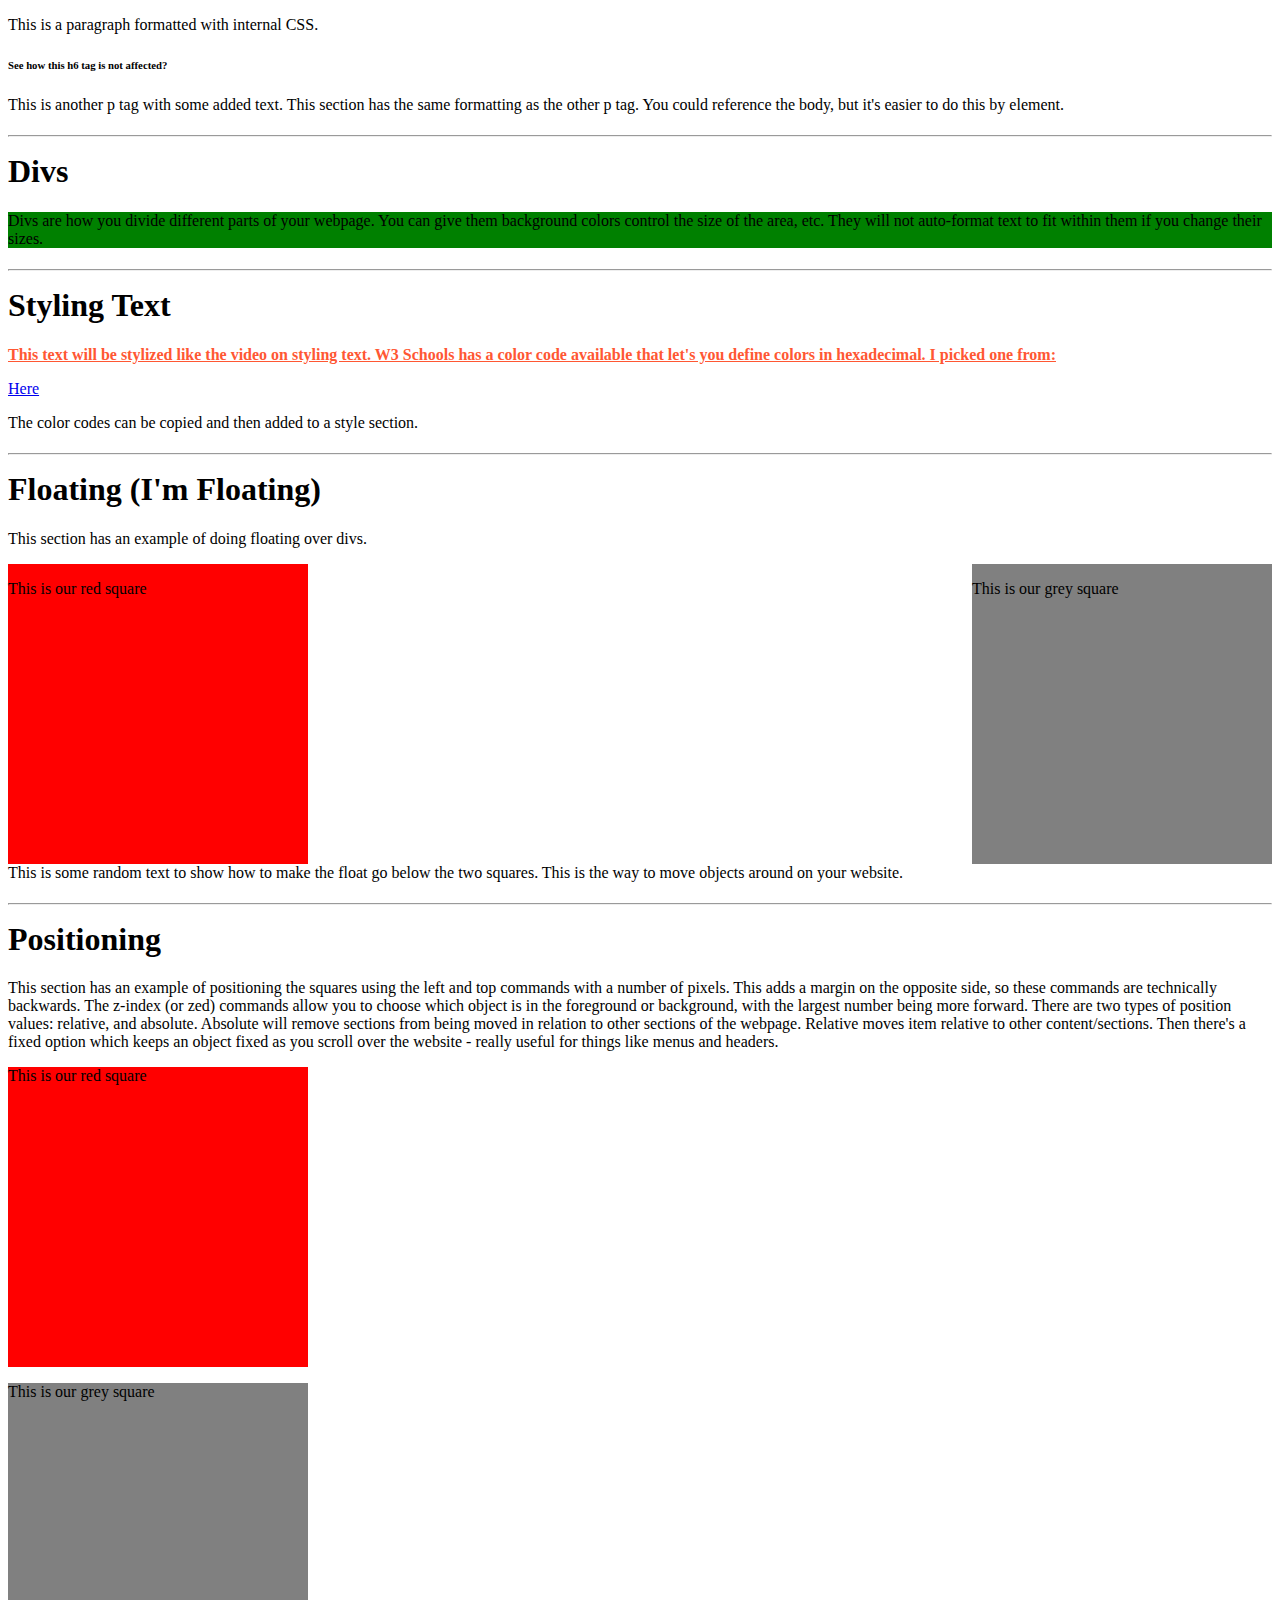
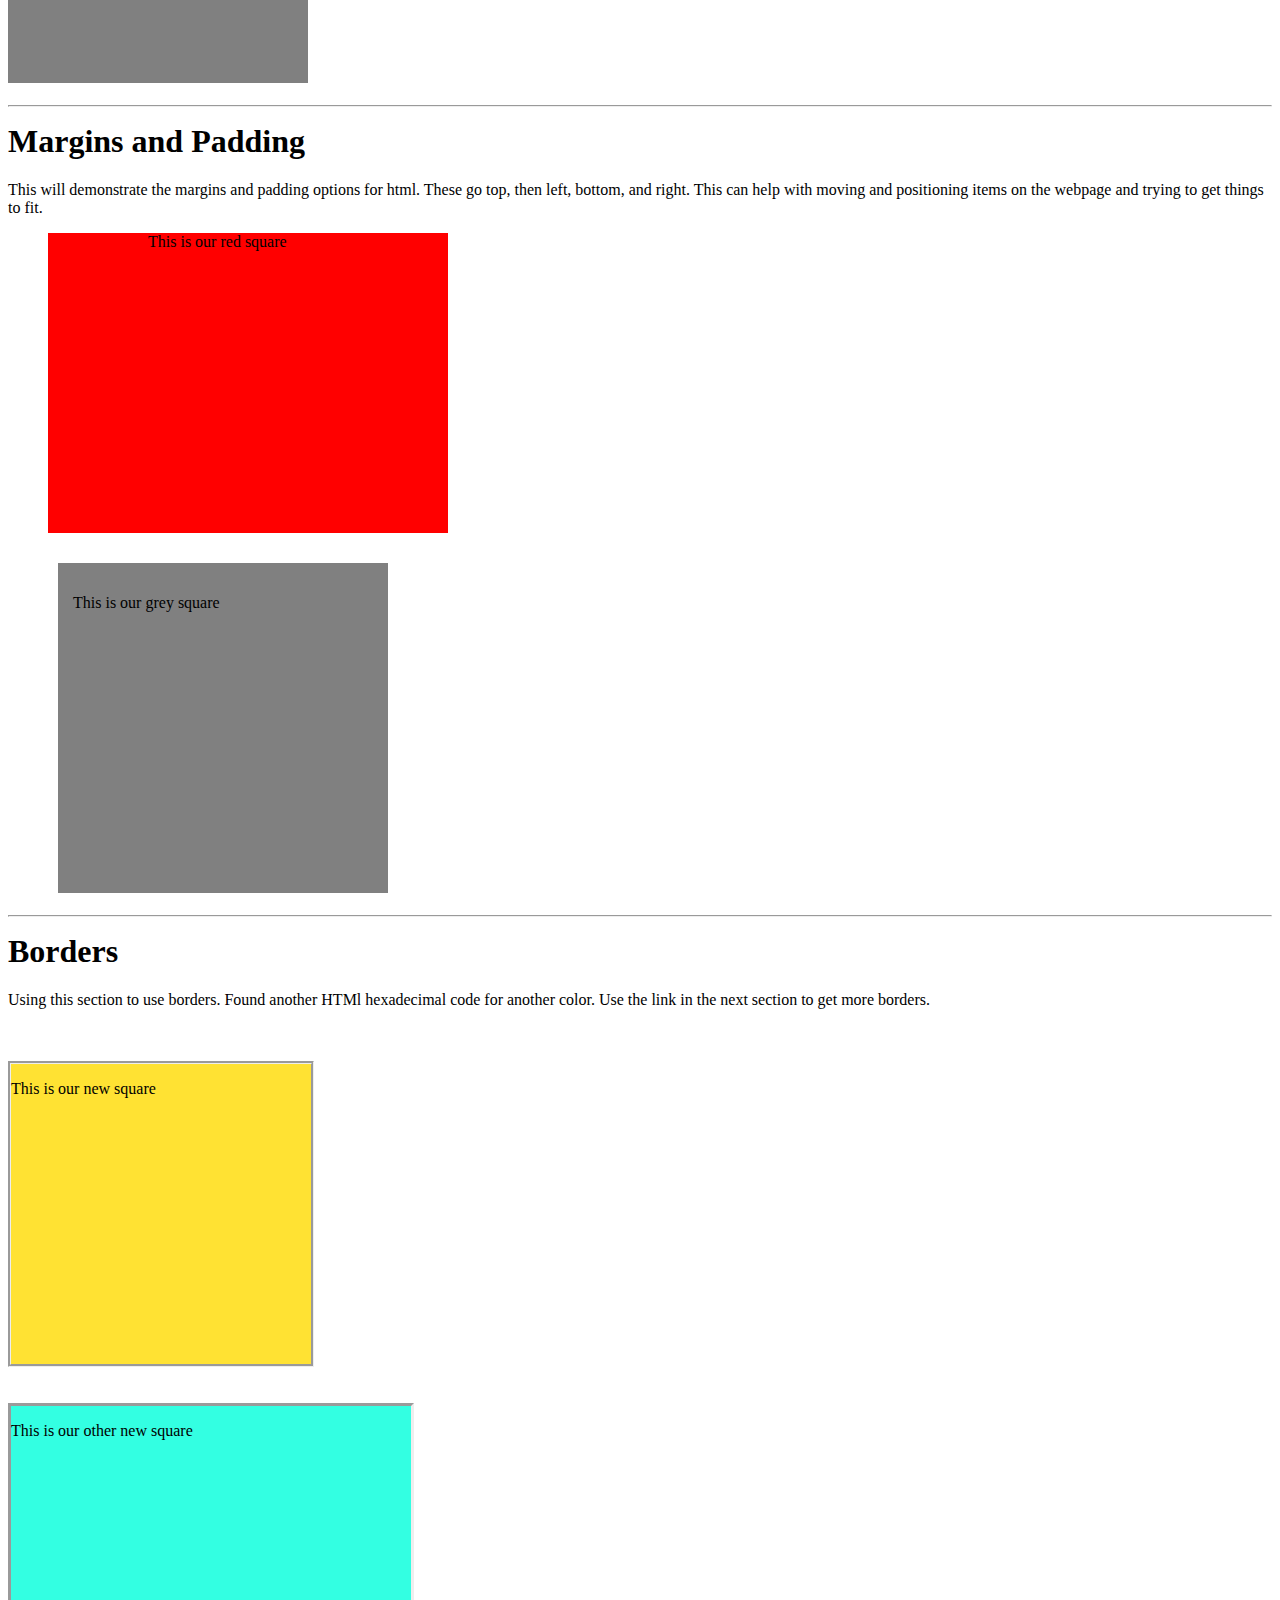
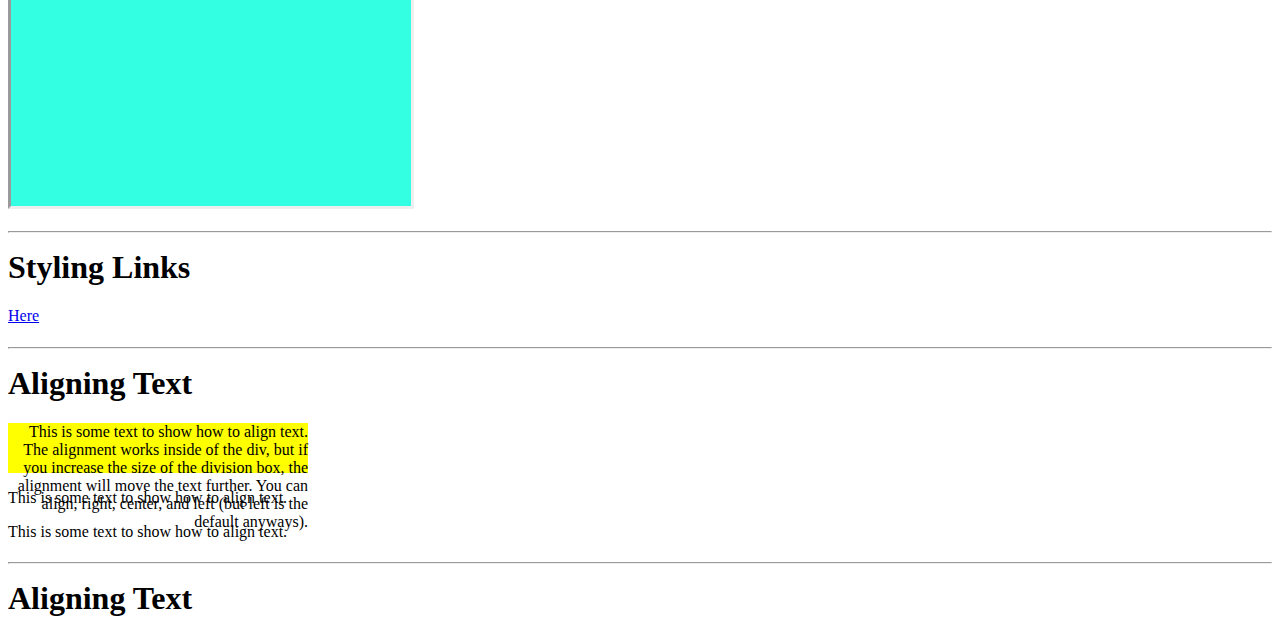
<file: course-work/intro-to-html-css-363660/my-webpages/CSS/index.html>
<!DOCTYPE html>
<html lang="en" dir="ltr">
  <head>
    <title>Example Site</title>
  </head>

  <style>

  .greensquare {
        background-color:green;


  }

  .style1 {
      color:#FF5733;
      text-decoration:underline;
      font-weight:bold;
  }

  .redsquare {
    background-color:red;
    width:300px;
    height:300px;
    float:left;
    position:relative;
  }

  .greysquare {
      background-color:grey;
      width:300px;
      height:300px;
      float:right;
      position:relative;
  }

  .float {
    clear:both;
  }

  .redsquare2{
    background-color:red;
    width:300px;
    height:300px;
    left:100px;
    top:100px;
  }

  .greysquare2 {
    background-color:grey;
    width:300px;
    height:300px;
    left:90px;
    top:90px;
  }

  .redsquare3{
    background-color:red;
    width:300px;
    height:300px;
    margin: 10px 20px 30px 40px;
    padding-left: 100px;
  }

  .greysquare3 {
    background-color:grey;
    width:300px;
    height:300px;
    margin-left: 50px;
    padding:15px;
  }
  .newsquare{
    background-color:#FFE233;
    width:300px;
    height:300px;
    border:groove;
  }

  .newsquare2{
    background-color:#33FFE2;
    width:400px;
    height:400px;
    border:inset;
  }

  a:visited{
    color:orange;
  }

  a:hover{

      font-size:300px;
  }

  .yellow {
      background-color:yellow;
      height:50px;
      width: 300px;
      text-align:right;
  }

  </style>

  <body>

    <p>This is a paragraph formatted with internal CSS. </p>

    <h6>See how this h6 tag is not affected?</h6>

    <p>This is another p tag with some added text. This section has the same formatting as the other p tag. You could reference the body, but it's easier to do this by element.</p>


<h1><hr>Divs</h1>

<div class="greensquare">
<p>Divs are how you divide different parts of your webpage. You can give them background colors control the size of the area, etc. They will not auto-format text to fit within them if you change their sizes. </p>
</div>

<h1><hr> Styling Text</h1>

<p class="style1"> This text will be stylized like the video on styling text. W3 Schools has a color code available that let's you define colors in hexadecimal. I picked one from: <p>

<a href="https://htmlcolorcodes.com">Here</a>

<p> The color codes can be copied and then added to a style section.</p>


<h1><hr>Floating (I'm Floating)</h1>

<p>This section has an example of doing floating over divs.</p>

<div class="redsquare">
  <p>This is our red square</p>
</div>

<div class="greysquare">
  <p>This is our grey square</p>
</div>

<p class="float">This is some random text to show how to make the float go below the two squares. This is the way to move objects around on your website.</p>

<h1><hr>Positioning</h1>

<p>This section has an example of positioning the squares using the left and top commands with a number of pixels. This adds a margin on the opposite side, so these commands are technically backwards. The z-index (or zed) commands allow you to choose which object is in the foreground or background, with the largest number being more forward.  There are two types of position values: relative, and absolute. Absolute will remove sections from being moved in relation to other sections of the webpage. Relative moves item relative to other content/sections. Then there's a fixed option which keeps an object fixed as you scroll over the website - really useful for things like menus and headers. </p>

<div class="redsquare2">
  <p>This is our red square</p>
</div>

<div class="greysquare2">
  <p>This is our grey square</p>
</div>

<h1><hr>Margins and Padding</h1>

<p>This will demonstrate the margins and padding options for html. These go top, then left, bottom, and right. This can help with moving and positioning items on the webpage and trying to get things to fit.</p>

<div class="redsquare3">
  <p>This is our red square</p>
</div>

<div class="greysquare3">
  <p>This is our grey square</p>
</div>


<h1><hr>Borders</h1>

<p>Using this section to use borders. Found another HTMl hexadecimal code for another color. Use the link in the next section to get more borders.</p>

<br>



<br>

<div class="newsquare">
  <p>This is our new square</p>
</div>

<br> <br>

<div class="newsquare2">
  <p>This is our other new square</p>
</div>

<h1><hr>Styling Links</h1>

<a href="https://www.w3schools.com/css/css_border.asp">Here</a>


<h1><hr>Aligning Text</h1>

<div class="yellow">
  <p>This is some text to show how to align text. The alignment works inside of the div, but if you increase the size of the division box, the alignment will move the text further. You can align, right, center, and left (but left is the default anyways).</p>
  </div>

    <p>This is some text to show how to align text.</p>

    <p>This is some text to show how to align text.</p>


<h1><hr>Aligning Text</h1>



  </body>
</html>
</file>
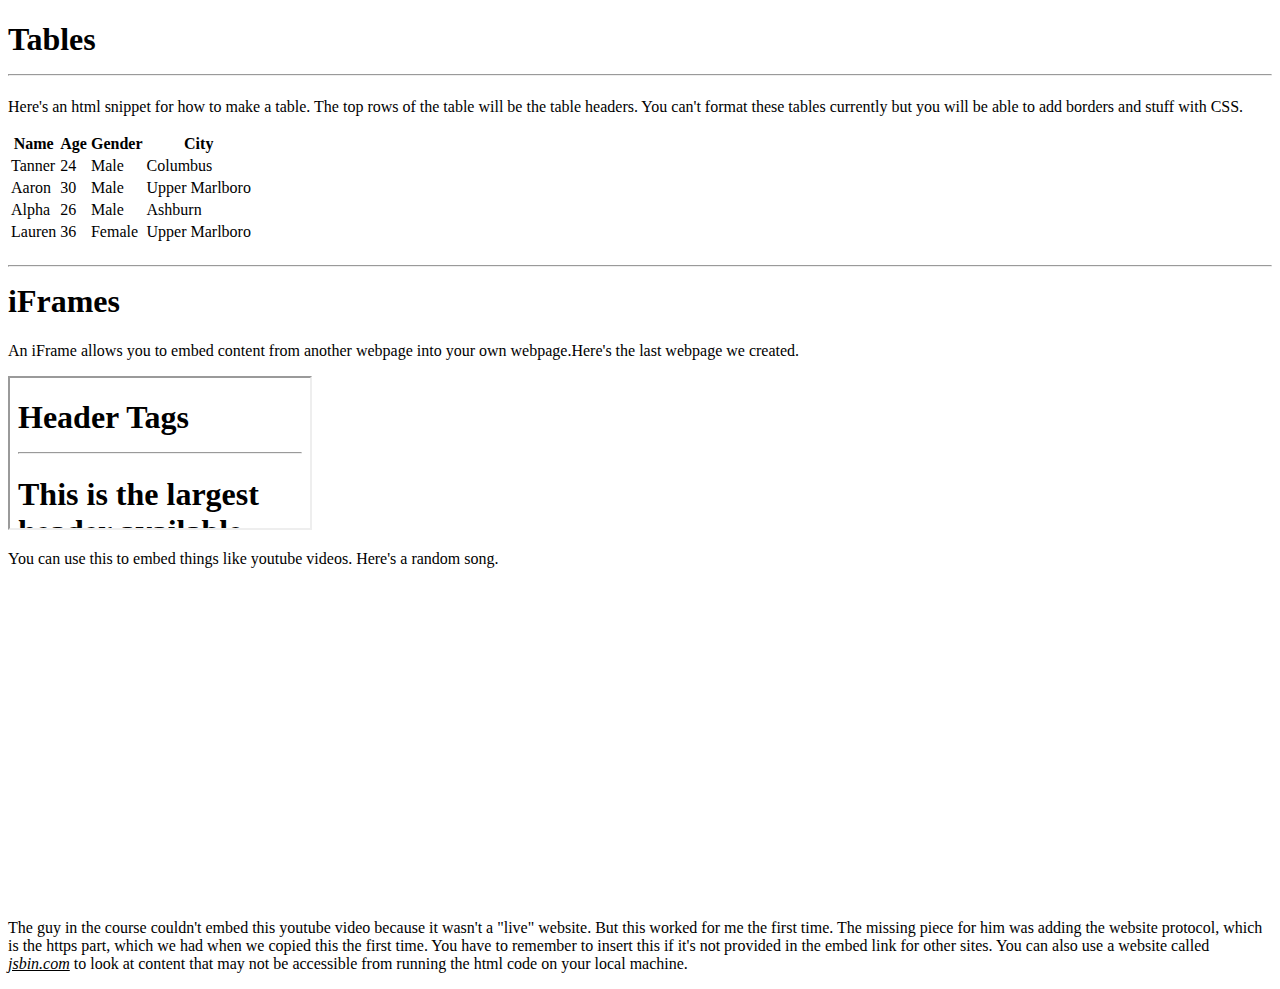
<file: course-work/intro-to-html-css-363660/my-webpages/HTML/content-contd.html>
<!DOCTYPE html>
<html>
  <head>

  </head>
  <body>

<h1>Tables<hr></h1>

  <p>Here's an html snippet for how to make a table. The top rows of the table will be the table headers. You can't format these tables currently but you will be able to add borders and stuff with CSS.</p>

  <table>

    <tr><th>Name</th><th>Age</th><th>Gender</th><th>City</th>
    <tr><td>Tanner</td><td>24</td><td>Male</td><td>Columbus</td>
    <tr><td>Aaron</td><td>30</td><td>Male</td><td>Upper Marlboro</td>
    <tr><td>Alpha</td><td>26</td><td>Male</td><td>Ashburn</td>
    <tr><td>Lauren</td><td>36</td><td>Female</td><td>Upper Marlboro</td>


  </table>


<h1><hr>iFrames</h1>

<p>An iFrame allows you to embed content from another webpage into your own webpage.Here's the last webpage we created.</p>

<iframe src="example-site-based-webpage.html"></iframe>

<p> You can use this to embed things like youtube videos. Here's a random song.</p>

<iframe width="560" height="315" src="https://www.youtube.com/embed/uXj3EXYVR_o" frameborder="0" allow="accelerometer; autoplay; clipboard-write; encrypted-media; gyroscope; picture-in-picture" allowfullscreen></iframe>

<p>The guy in the course couldn't embed this youtube video because it wasn't a "live" website. But this worked for me the first time. The missing piece for him was adding the website protocol, which is the https part, which we had when we copied this the first time. You have to remember to insert this if it's not provided in the embed link for other sites. You can also use a website called <u><em>jsbin.com</em></u> to look at content that may not be accessible from running the html code on your local machine.</p>









  </body>
</html>
</file>
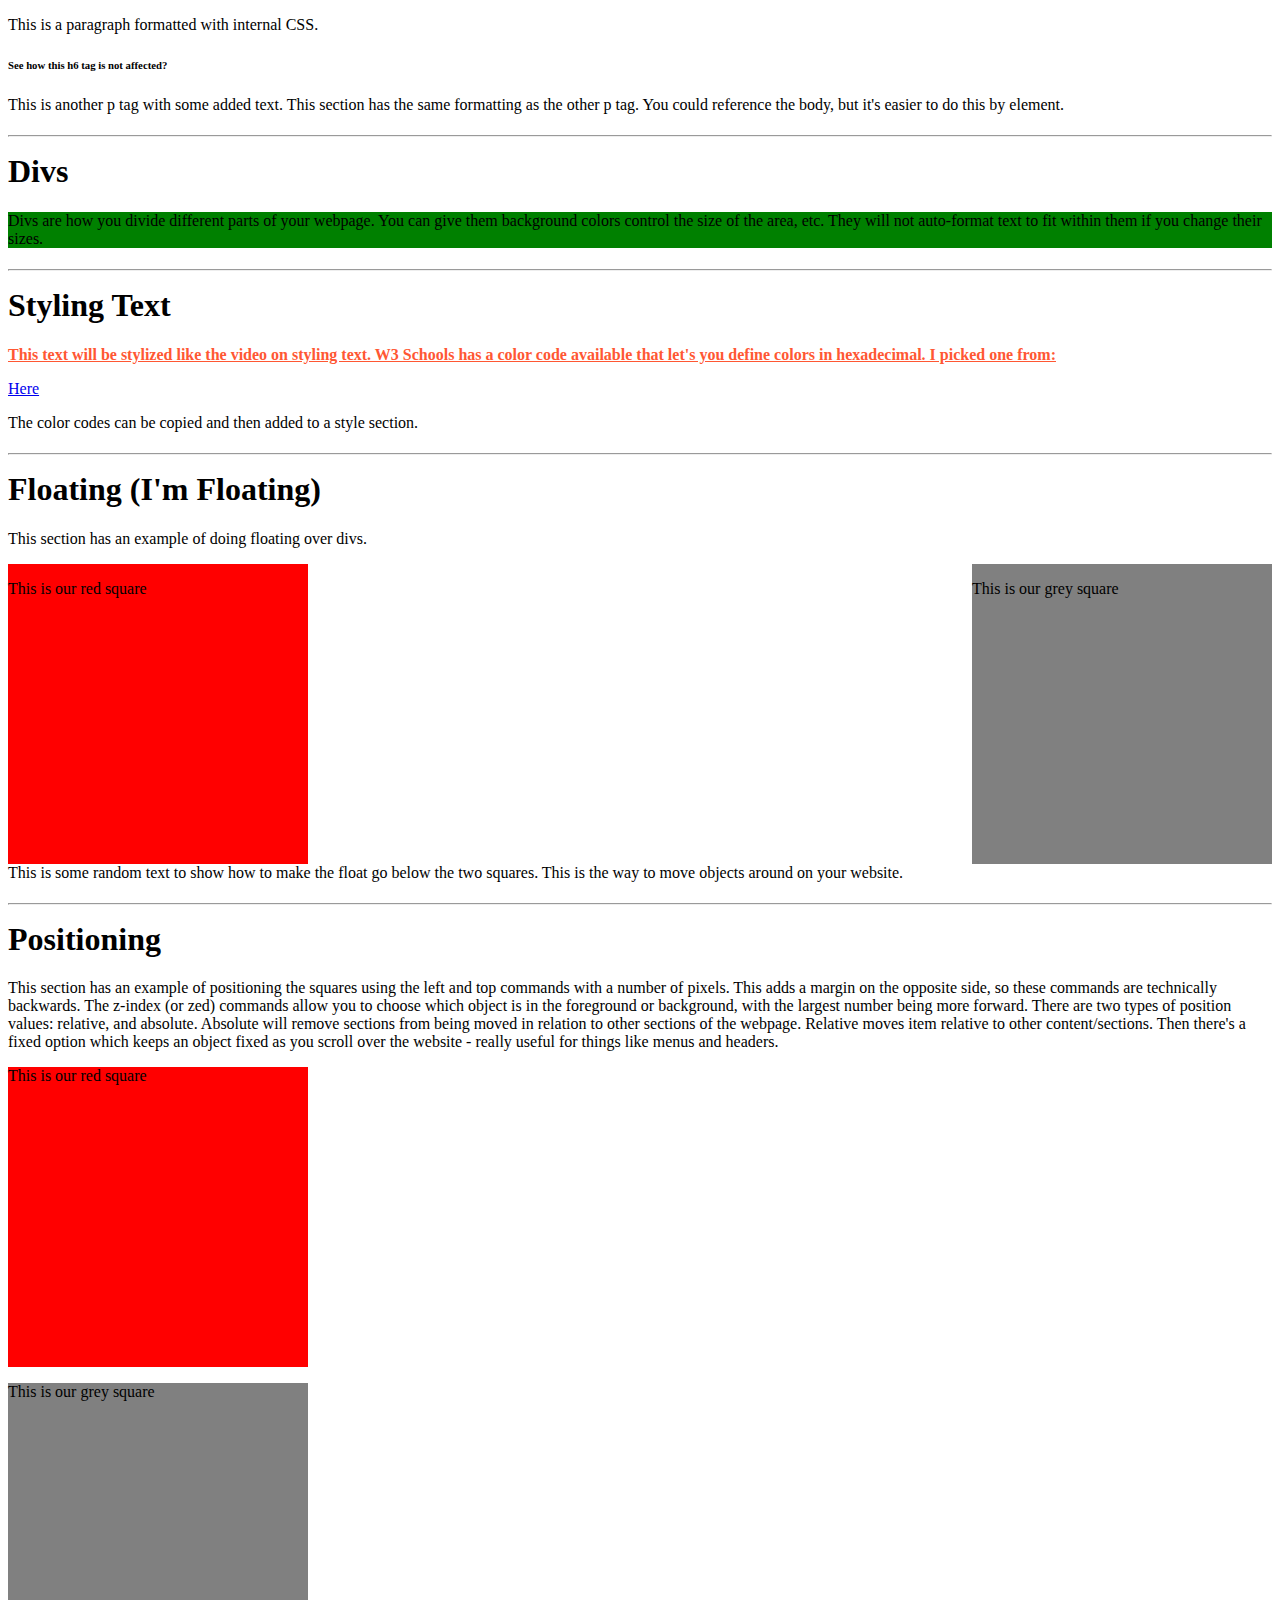
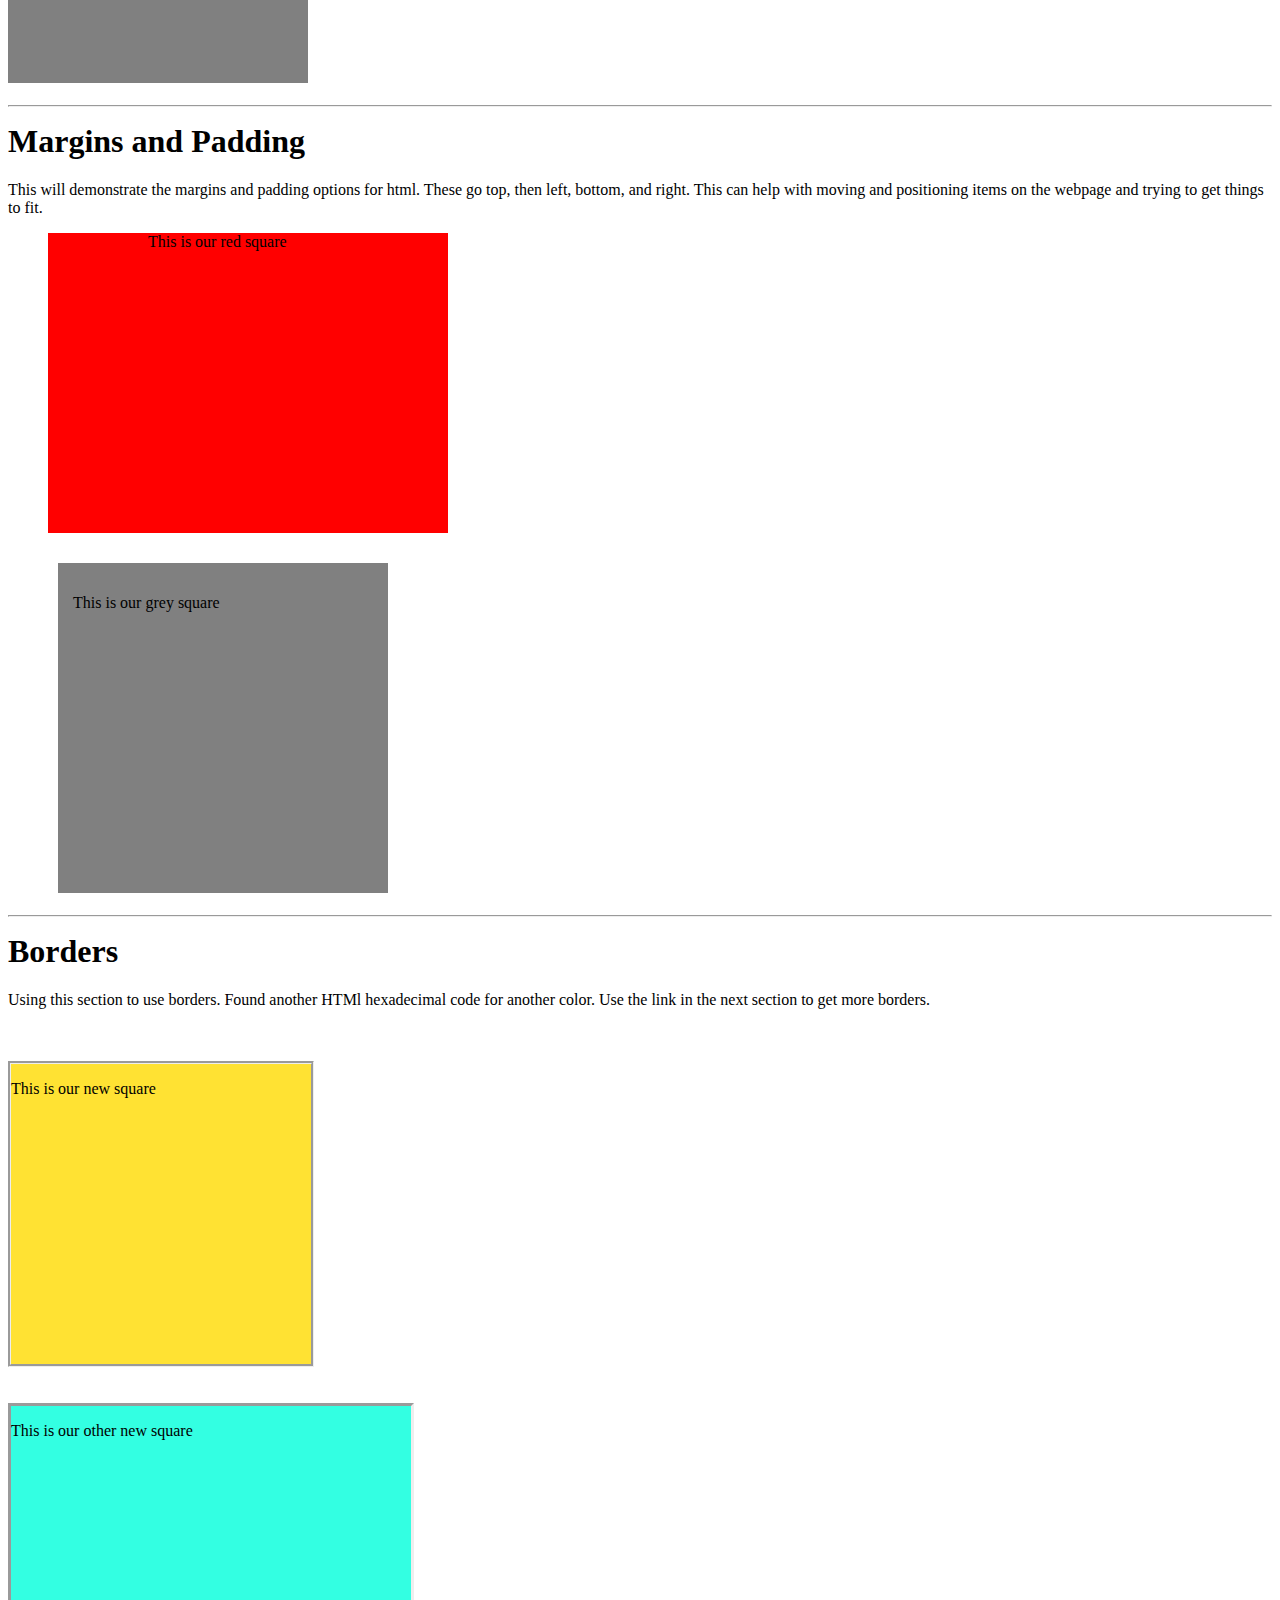
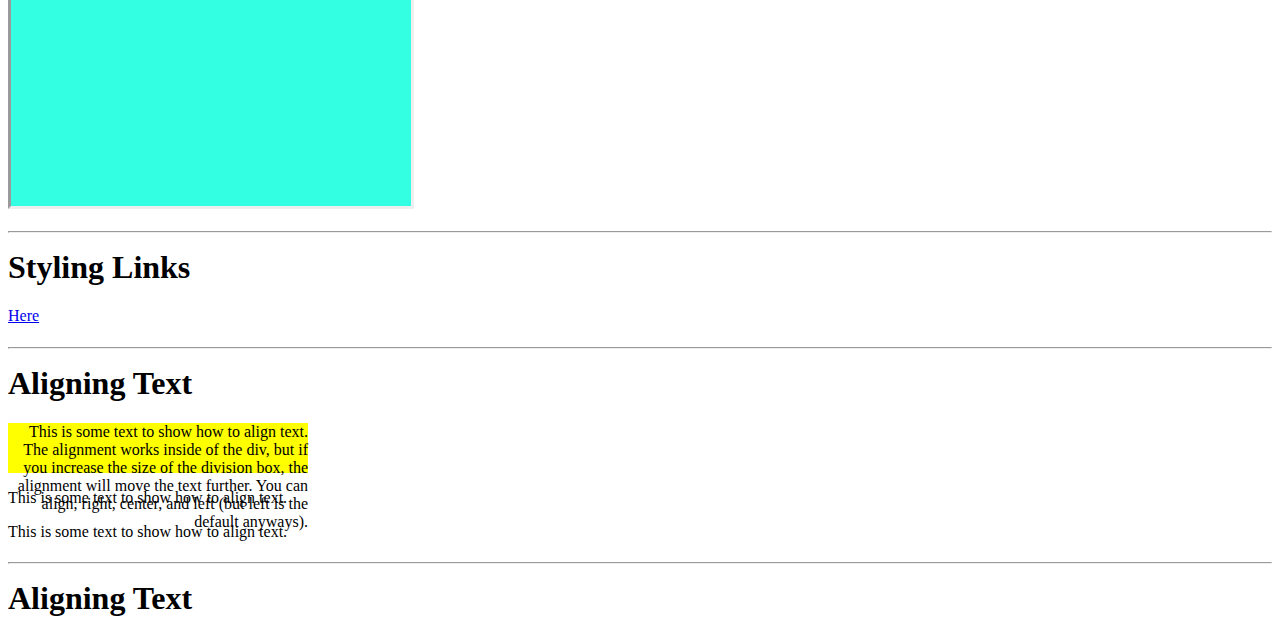
<file: course-work/intro-to-html-css-363660/my-webpages/HTML/external-css-example.html>
<!DOCTYPE html>
<html lang="en" dir="ltr">
  <head>
    <title>Example Site</title>
  </head>

  <link rel="stylesheet" type="text/css" href="../CSS/external-css.css" />

  <body>

    <p>This is a paragraph formatted with internal CSS. </p>

    <h6>See how this h6 tag is not affected?</h6>

    <p>This is another p tag with some added text. This section has the same formatting as the other p tag. You could reference the body, but it's easier to do this by element.</p>


<h1><hr>Divs</h1>

<div class="greensquare">
<p>Divs are how you divide different parts of your webpage. You can give them background colors control the size of the area, etc. They will not auto-format text to fit within them if you change their sizes. </p>
</div>

<h1><hr> Styling Text</h1>

<p class="style1"> This text will be stylized like the video on styling text. W3 Schools has a color code available that let's you define colors in hexadecimal. I picked one from: <p>

<a href="https://htmlcolorcodes.com">Here</a>

<p> The color codes can be copied and then added to a style section.</p>


<h1><hr>Floating (I'm Floating)</h1>

<p>This section has an example of doing floating over divs.</p>

<div class="redsquare">
  <p>This is our red square</p>
</div>

<div class="greysquare">
  <p>This is our grey square</p>
</div>

<p class="float">This is some random text to show how to make the float go below the two squares. This is the way to move objects around on your website.</p>

<h1><hr>Positioning</h1>

<p>This section has an example of positioning the squares using the left and top commands with a number of pixels. This adds a margin on the opposite side, so these commands are technically backwards. The z-index (or zed) commands allow you to choose which object is in the foreground or background, with the largest number being more forward.  There are two types of position values: relative, and absolute. Absolute will remove sections from being moved in relation to other sections of the webpage. Relative moves item relative to other content/sections. Then there's a fixed option which keeps an object fixed as you scroll over the website - really useful for things like menus and headers. </p>

<div class="redsquare2">
  <p>This is our red square</p>
</div>

<div class="greysquare2">
  <p>This is our grey square</p>
</div>

<h1><hr>Margins and Padding</h1>

<p>This will demonstrate the margins and padding options for html. These go top, then left, bottom, and right. This can help with moving and positioning items on the webpage and trying to get things to fit.</p>

<div class="redsquare3">
  <p>This is our red square</p>
</div>

<div class="greysquare3">
  <p>This is our grey square</p>
</div>


<h1><hr>Borders</h1>

<p>Using this section to use borders. Found another HTMl hexadecimal code for another color. Use the link in the next section to get more borders.</p>

<br>



<br>

<div class="newsquare">
  <p>This is our new square</p>
</div>

<br> <br>

<div class="newsquare2">
  <p>This is our other new square</p>
</div>

<h1><hr>Styling Links</h1>

<a href="https://www.w3schools.com/css/css_border.asp">Here</a>


<h1><hr>Aligning Text</h1>

<div class="yellow">
  <p>This is some text to show how to align text. The alignment works inside of the div, but if you increase the size of the division box, the alignment will move the text further. You can align, right, center, and left (but left is the default anyways).</p>
  </div>

    <p>This is some text to show how to align text.</p>

    <p>This is some text to show how to align text.</p>


<h1><hr>Aligning Text</h1>



  </body>
</html>
</file>
<file: course-work/intro-to-html-css-363660/my-webpages/CSS/external-css.css>
.greensquare {
      background-color:green;
}

.style1 {
    color:#FF5733;
    text-decoration:underline;
    font-weight:bold;
}

.redsquare {
  background-color:red;
  width:300px;
  height:300px;
  float:left;
  position:relative;
}

.greysquare {
    background-color:grey;
    width:300px;
    height:300px;
    float:right;
    position:relative;
}

.float {
  clear:both;
}

.redsquare2{
  background-color:red;
  width:300px;
  height:300px;
  left:100px;
  top:100px;
}

.greysquare2 {
  background-color:grey;
  width:300px;
  height:300px;
  left:90px;
  top:90px;
}

.redsquare3{
  background-color:red;
  width:300px;
  height:300px;
  margin: 10px 20px 30px 40px;
  padding-left: 100px;
}

.greysquare3 {
  background-color:grey;
  width:300px;
  height:300px;
  margin-left: 50px;
  padding:15px;
}
.newsquare{
  background-color:#FFE233;
  width:300px;
  height:300px;
  border:groove;
}

.newsquare2{
  background-color:#33FFE2;
  width:400px;
  height:400px;
  border:inset;
}

a:visited{
  color:orange;
}

a:hover{

    font-size:300px;
}

.yellow {
    background-color:yellow;
    height:50px;
    width: 300px;
    text-align:right;
}
</file>
